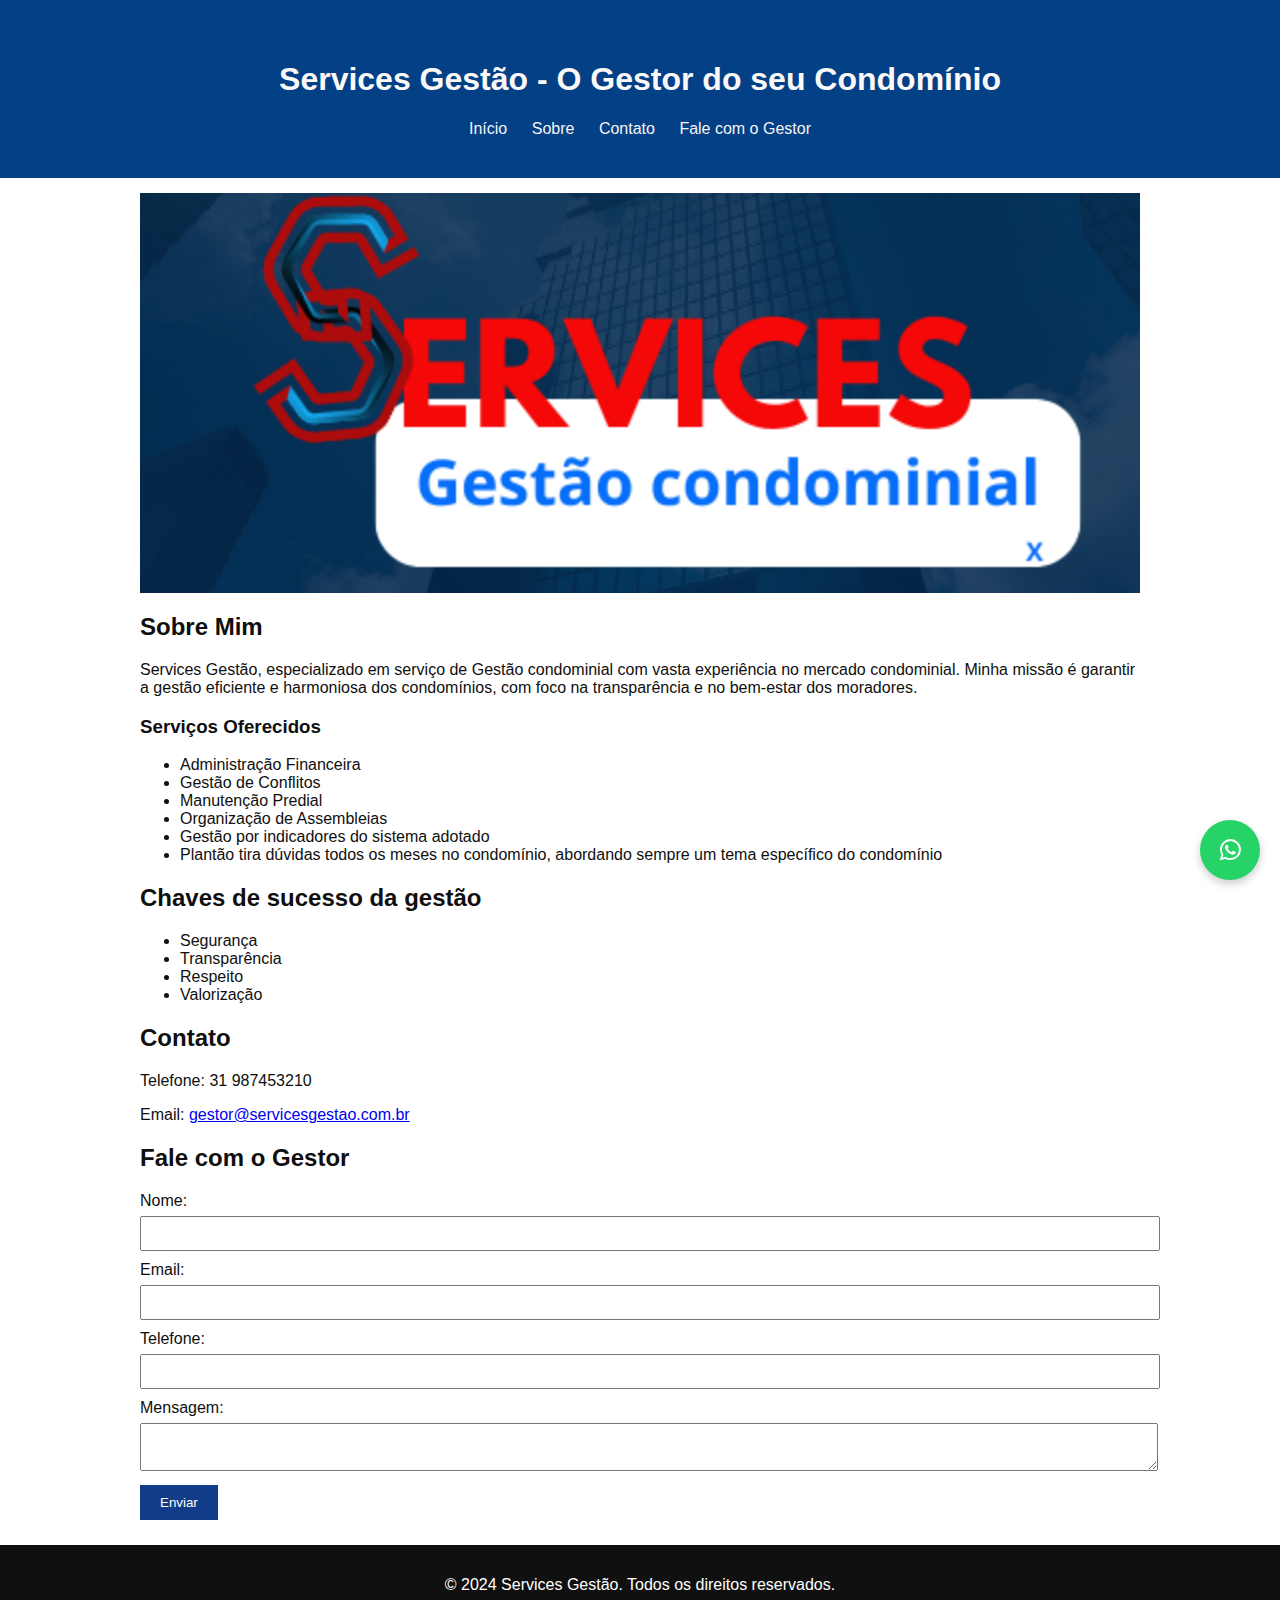
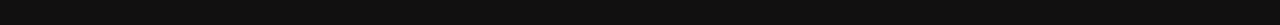
<file: index.html>
<!DOCTYPE html>
<html lang="pt-br">
<head>
    <meta charset="UTF-8">
    <meta name="viewport" content="width=device-width, initial-scale=1.0">
    <title>Services Gestão</title>
    <link rel="stylesheet" href="https://cdnjs.cloudflare.com/ajax/libs/font-awesome/6.0.0-beta3/css/all.min.css">
    <style>
        body {
            font-family: 'Trebuchet MS', sans-serif; /* Ajuste da fonte */
            margin: 0;
            padding: 0;
            color: rgb(15, 15, 15);
        }

        header {
            background-color: #034086;
            color: rgb(252, 249, 249);
            padding: 40px 0;
            text-align: center;
            position: relative;
        }

        .main-logo {
            width: 300px;
            height: 100px;
            display: block;
            margin: 0 auto; /* Centraliza a logo horizontalmente */
        }

        nav ul {
            list-style: none;
            padding: 0;
            margin: 0;
        }

        nav ul li {
            display: inline;
            margin: 0 10px;
        }

        nav ul li a {
            color: rgb(247, 244, 244);
            text-decoration: none;
        }

        .hero-image {
            background-image: url('CONDO.png'); /* Verifique o caminho da imagem */
            background-size: cover;
            background-position: center;
            color: rgb(12, 12, 12);
            text-align: center;
            padding: 200px 100px;
            position: relative;
        }

        .hero-image h2 {
            font-size: 2.5em;
        }

        .hero-image p {
            font-size: 2.5em;
        }

        .main-image {
            max-width: auto;
            height: auto;
        }

        main {
            padding: 5px 0; /* Ajuste o padding para apenas o topo e base */
        }

        .container {
            max-width: 1000px; /* Ajuste para o tamanho desejado */
            margin: 10px auto; /* Centraliza o contêiner */
            padding: 0 10px; /* Corrigido o padding */
        }

        section {
            margin-bottom: 20px;
        }

        form label {
            display: block;
            margin-top: 10px;
        }

        form input, form textarea {
            width: 100%;
            padding: 8px;
            margin-top: 6px;
        }

        form button {
            margin-top: 10px;
            padding: 10px 20px;
            background-color: #123c8a;
            color: white;
            border: none;
            cursor: pointer;
        }

        .whatsapp-button {
            position: fixed;
            bottom: 20px;
            right: 20px;
            background-color: #25d366;
            color: white;
            border-radius: 50%;
            width: 60px;
            height: 60px;
            display: flex;
            justify-content: center;
            align-items: center;
            font-size: 24px;
            text-decoration: none;
            box-shadow: 0 4px 8px rgba(0, 0, 0, 0.2);
            z-index: 1000; /* Para garantir que o botão fique no topo */
        }

        .whatsapp-button:hover {
            background-color: #1ebe57; /* Cor do botão ao passar o mouse */
        }

        footer {
            background-color: #111010;
            text-align: center;
            padding: 15px 0;
            color: white;
        }
    </style>
</head>
<body>
    <header>
        <h1>Services Gestão - O Gestor do seu Condomínio</h1>
        <nav>
            <ul>
                <li><a href="#home">Início</a></li>
                <li><a href="#sobre">Sobre</a></li>
                <li><a href="#contato">Contato</a></li>
                <li><a href="#fale-com-o-Gestor">Fale com o Gestor</a></li>
            </ul>
        </nav>
    </header>

    <main>
        <div class="container"> <!-- Início do contêiner -->
            <section id="home">
                <div class="hero-image">
                    <!-- Verifique se deseja adicionar algum texto ou imagens aqui -->
                </div>
            </section>

            <section id="sobre">
                <h2>Sobre Mim</h2>
                <p>Services Gestão, especializado em serviço de Gestão condominial com vasta experiência no mercado condominial. Minha missão é garantir a gestão eficiente e harmoniosa dos condomínios, com foco na transparência e no bem-estar dos moradores.</p>
                <h3>Serviços Oferecidos</h3>
                <ul>
                    <li>Administração Financeira</li>
                    <li>Gestão de Conflitos</li>
                    <li>Manutenção Predial</li>
                    <li>Organização de Assembleias</li>
                    <li>Gestão por indicadores do sistema adotado</li>
                    <li>Plantão tira dúvidas todos os meses no condomínio, abordando sempre um tema específico do condomínio</li>
                </ul>
                <h2>Chaves de sucesso da gestão</h2>
                <ul>
                    <li>Segurança</li>
                    <li>Transparência</li>
                    <li>Respeito</li>
                    <li>Valorização</li>
                </ul>
            </section>

            <section id="contato">
                <h2>Contato</h2>
                <p>Telefone: 31 987453210</p>
                <p>Email: <a href="mailto:gestor@servicesgestao.com.br">gestor@servicesgestao.com.br</a></p>
            </section>

            <section id="fale-com-o-Gestor">
                <h2>Fale com o Gestor</h2>
                <form action="https://formspree.io/f/mkgwjpyz" method="POST"> <!-- Endpoint correto -->
                    <label for="nome">Nome:</label>
                    <input type="text" id="nome" name="nome" required>
                    
                    <label for="email">Email:</label>
                    <input type="email" id="email" name="email" required>
                    
                    <label for="telefone">Telefone:</label>
                    <input type="tel" id="telefone" name="telefone" required>
                    
                    <label for="mensagem">Mensagem:</label>
                    <textarea id="mensagem" name="mensagem" required></textarea>
                    
                    <button type="submit">Enviar</button>
                    <a href="https://wa.me/5531987453210" target="_blank" class="whatsapp-button" title="Contato via WhatsApp">
                        <i class="fab fa-whatsapp"></i>
                    </a>
                </form>
            </section>
        </div> <!-- Fim do contêiner -->
    </main>

    <footer>
        <p>© 2024 Services Gestão. Todos os direitos reservados.</p>
    </footer>
</body>
</html>
</file>
